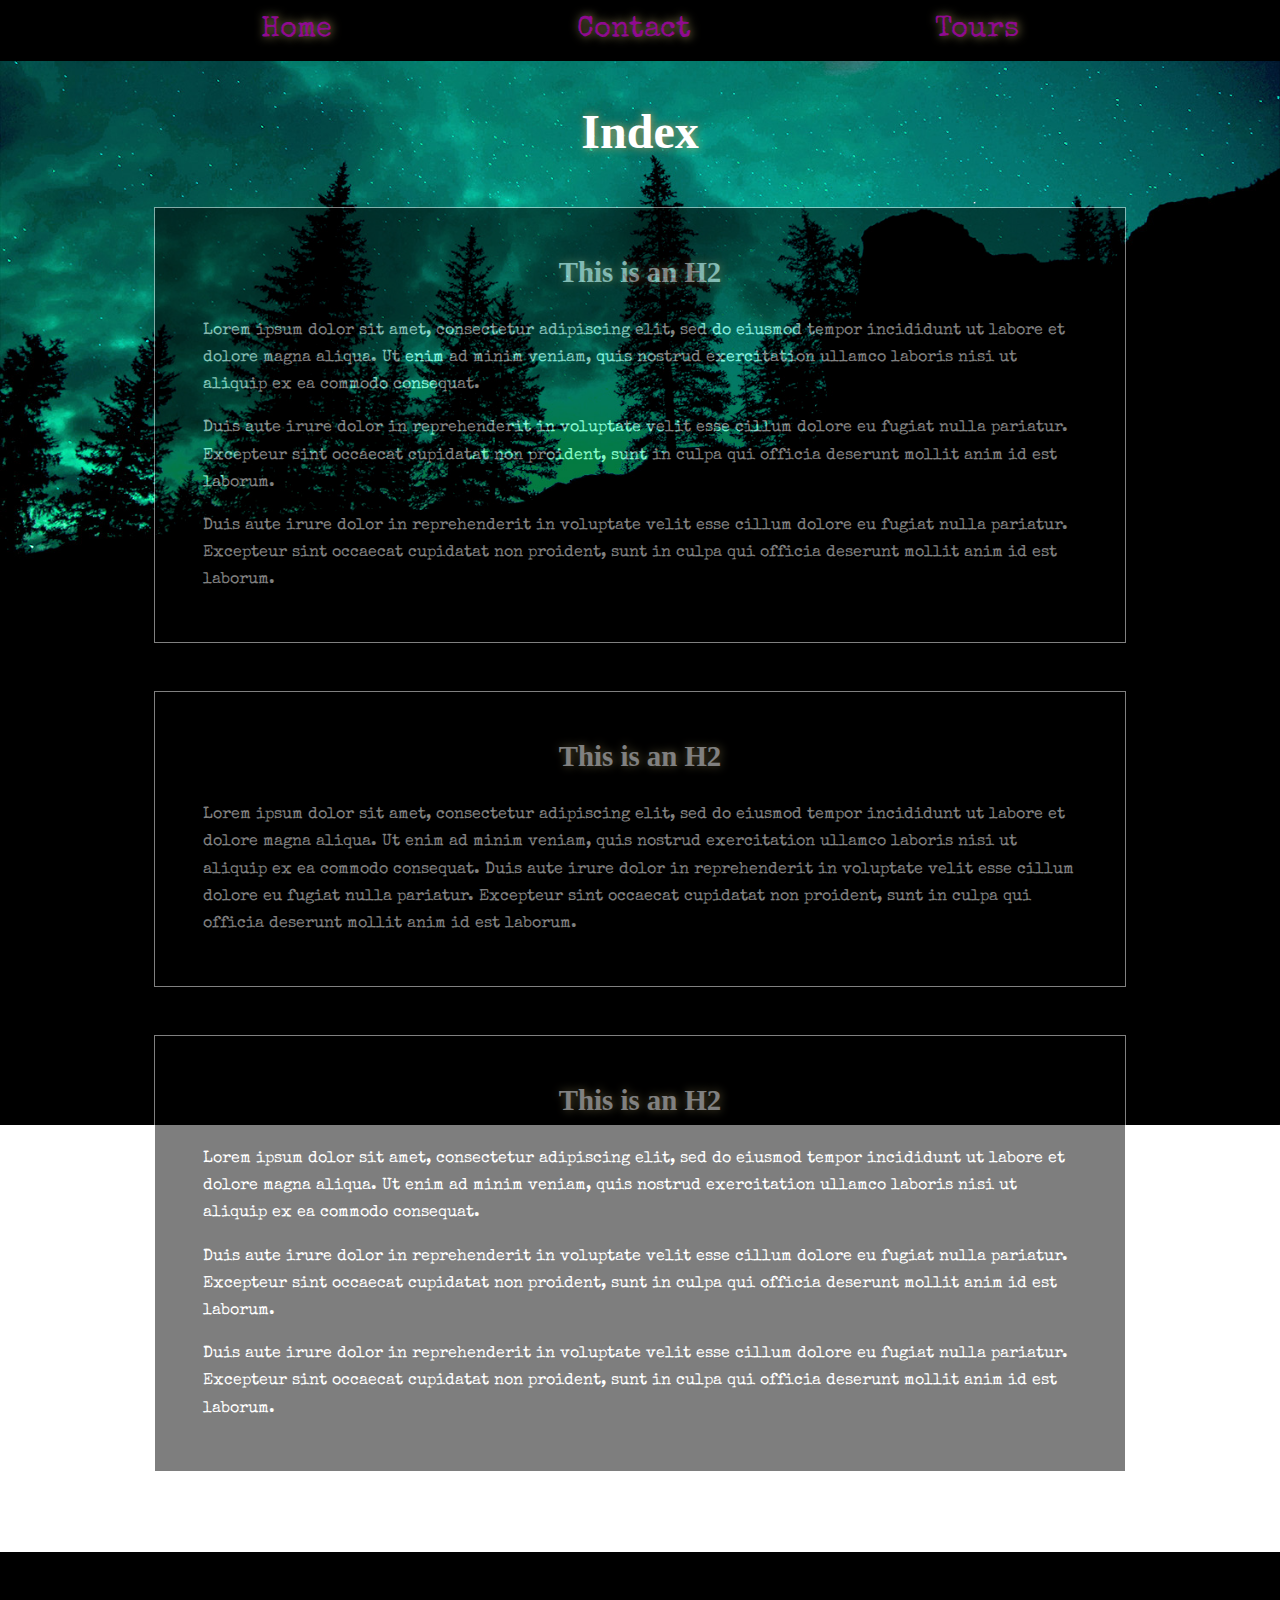
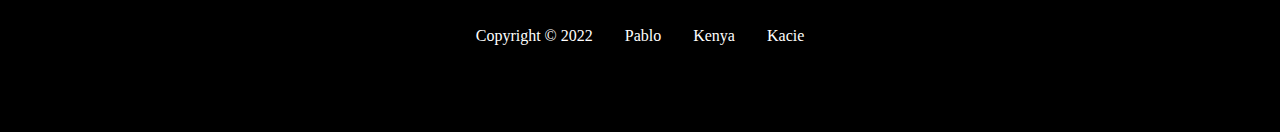
<file: index.html>
<!DOCTYPE html>
<html lang="en">
  <head>
    <meta charset="UTF-8">
    <meta name="viewport" content="width=device-width, initial-scale=1.0">
    <meta http-equiv="X-UA-Compatible" content="ie=edge">
    <title>Haunted Washington</title>
    <link rel="stylesheet" href="css/styles.css">
    <link rel="icon" href="./favicon.ico" type="image/x-icon">
    <link href="https://fonts.googleapis.com/css2?family=Special+Elite&display=swap" rel="stylesheet">
  </head>
  <body>
    <div id="wrapper">
   
    <header>
      <nav>
        <ul>
          <li><a href="https://csynlsn.github.io/Csynlsn.MyWebsite.io/index.html">Home</a></li>
          <li><a href="https://csynlsn.github.io/Csynlsn.MyWebsite.io/contact.html">Contact</a></li>
          <li id="hover"><a href="">Tours</a>
            <ul class="dropdown">
              <li><a href="https://csynlsn.github.io/Csynlsn.MyWebsite.io/tours1.html">Tour&nbsp;1</a></li>
              <li><a href="https://csynlsn.github.io/Csynlsn.MyWebsite.io/tour2.html">Tour&nbsp;2</a></li>
              <li><a href="#">Tour&nbsp;3</a></li>
              <li><a href="#">Tour&nbsp;4</a></li>
            </ul></li>
        </ul>
      </nav>
    </header>
      
    <main>
        <h1 class="title">Index</h1>  
        <div class="content">
          <h2>This is an H2</h2>
          <p>Lorem ipsum dolor sit amet, consectetur adipiscing elit, 
            sed do eiusmod tempor incididunt ut labore et dolore magna aliqua. 
            Ut enim ad minim veniam, quis nostrud exercitation ullamco laboris nisi ut 
            aliquip ex ea commodo consequat.<p>
          <p>Duis aute irure dolor in reprehenderit in 
            voluptate velit esse cillum dolore eu fugiat nulla pariatur. Excepteur sint occaecat 
            cupidatat non proident, sunt in culpa qui officia deserunt mollit anim id est laborum.</p>
            <p>Duis aute irure dolor in reprehenderit in 
              voluptate velit esse cillum dolore eu fugiat nulla pariatur. Excepteur sint occaecat 
              cupidatat non proident, sunt in culpa qui officia deserunt mollit anim id est laborum.</p>
        </div>

        <div class="content">
          <h2>This is an H2</h2>
          <p>Lorem ipsum dolor sit amet, consectetur adipiscing elit, 
            sed do eiusmod tempor incididunt ut labore et dolore magna aliqua. 
            Ut enim ad minim veniam, quis nostrud exercitation ullamco laboris nisi ut 
            aliquip ex ea commodo consequat. Duis aute irure dolor in reprehenderit in 
            voluptate velit esse cillum dolore eu fugiat nulla pariatur. Excepteur sint occaecat 
            cupidatat non proident, sunt in culpa qui officia deserunt mollit anim id est laborum.</p>
        </div>

        <div class="content">
          <h2>This is an H2</h2>
          <p>Lorem ipsum dolor sit amet, consectetur adipiscing elit, 
            sed do eiusmod tempor incididunt ut labore et dolore magna aliqua. 
            Ut enim ad minim veniam, quis nostrud exercitation ullamco laboris nisi ut 
            aliquip ex ea commodo consequat.<p>
          <p>Duis aute irure dolor in reprehenderit in 
            voluptate velit esse cillum dolore eu fugiat nulla pariatur. Excepteur sint occaecat 
            cupidatat non proident, sunt in culpa qui officia deserunt mollit anim id est laborum.</p>
            <p>Duis aute irure dolor in reprehenderit in 
              voluptate velit esse cillum dolore eu fugiat nulla pariatur. Excepteur sint occaecat 
              cupidatat non proident, sunt in culpa qui officia deserunt mollit anim id est laborum.</p>
        </div>
  
    </main>

  </div><!--close wrapper-->

  <footer>
    <div class="inner-footer">
      <ul>
        <li>Copyright &copy; 2022</li>
        <li><a href="https://github.com/pablospanish9">Pablo</a></li>
        <li><a href="https://github.com/KSimpson123">Kenya</a></li>
        <li><a href="https://github.com/Ksynlsn">Kacie</a></li>
      </ul>
    </div>

  </footer>
  </body>
</html>
</file>
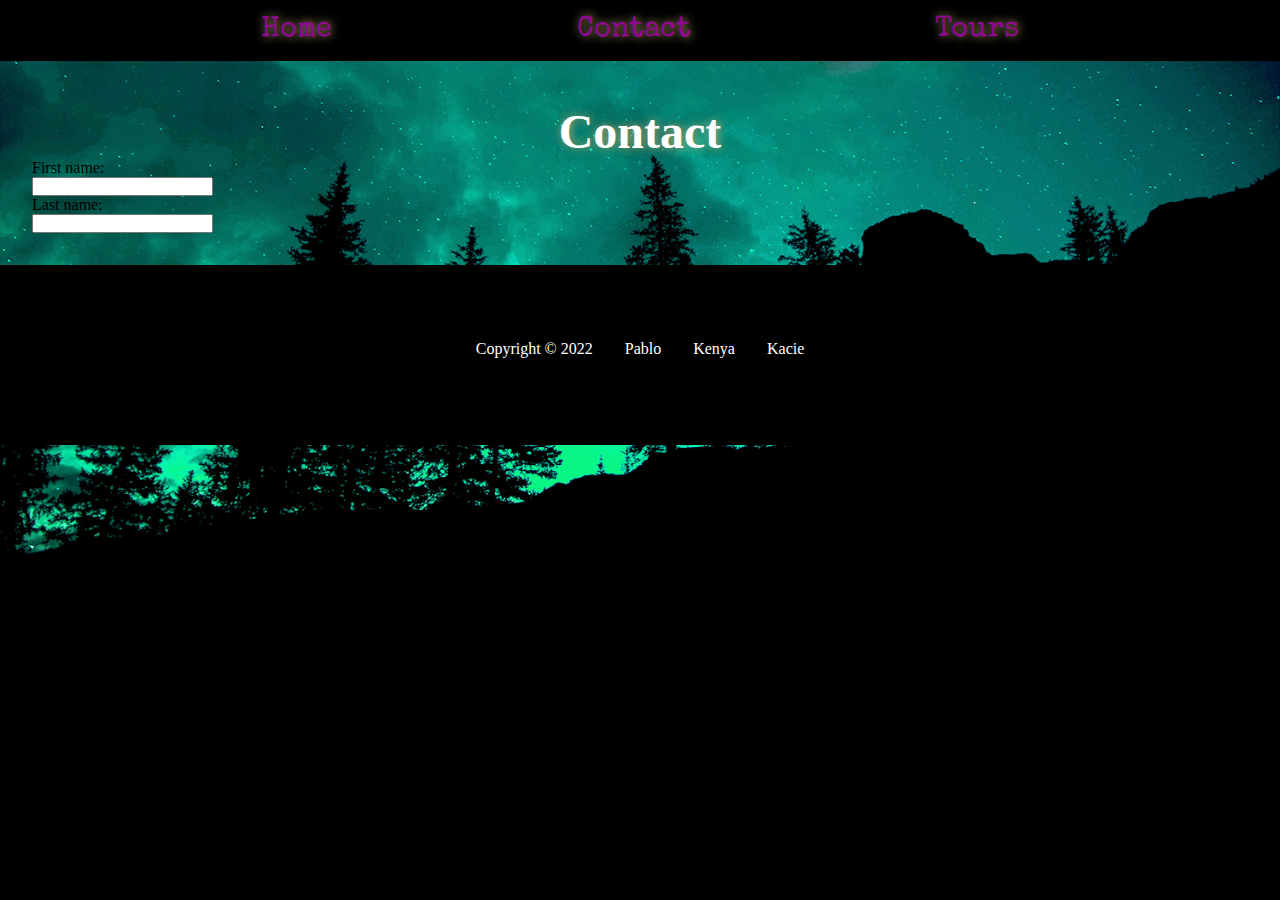
<file: contact.html>
<!DOCTYPE html>
<html lang="en">
  <head>
    <meta charset="UTF-8">
    <meta name="viewport" content="width=device-width, initial-scale=1.0">
    <meta http-equiv="X-UA-Compatible" content="ie=edge">
    <title>Haunted Washington</title>
    <link rel="stylesheet" href="css/styles.css">
    <link rel="icon" href="./favicon.ico" type="image/x-icon">
    <link href="https://fonts.googleapis.com/css2?family=Special+Elite&display=swap" rel="stylesheet">
  </head>
  <body>
    <div id="wrapper">
   
    <header>
		  <nav>
        <ul>
          <li><a href="https://csynlsn.github.io/Csynlsn.MyWebsite.io/index.html">Home</a></li>
          <li><a href="https://csynlsn.github.io/Csynlsn.MyWebsite.io/contact.html">Contact</a></li>
          <li id="hover"><a href="">Tours</a>
            <ul class="dropdown">
              <li><a href="https://csynlsn.github.io/Csynlsn.MyWebsite.io/tours1.html">Tour&nbsp;1</a></li>
              <li><a href="https://csynlsn.github.io/Csynlsn.MyWebsite.io/tour2.html">Tour&nbsp;2</a></li>
              <li><a href="#">Tour&nbsp;3</a></li>
              <li><a href="#">Tour&nbsp;4</a></li>
            </ul></li>
        </ul>
      </nav>
    </header>
      
    <main>
        <h1 class="title">Contact</h1>  
        
        <form>
          <label for="fname">First name:</label><br>
          <input type="text" id="fname" name="fname"><br>
          <label for="lname">Last name:</label><br>
          <input type="text" id="lname" name="lname">
        </form>
  
    </main>

  </div><!--close wrapper-->

  <footer>
    <div class="inner-footer">
      <ul>
        <li>Copyright &copy; 2022</li>
        <li><a href="https://github.com/pablospanish9">Pablo</a></li>
        <li><a href="https://github.com/KSimpson123">Kenya</a></li>
        <li><a href="https://github.com/Ksynlsn">Kacie</a></li>
      </ul>
    </div>

  </footer>
  </body>
</html>
</file>
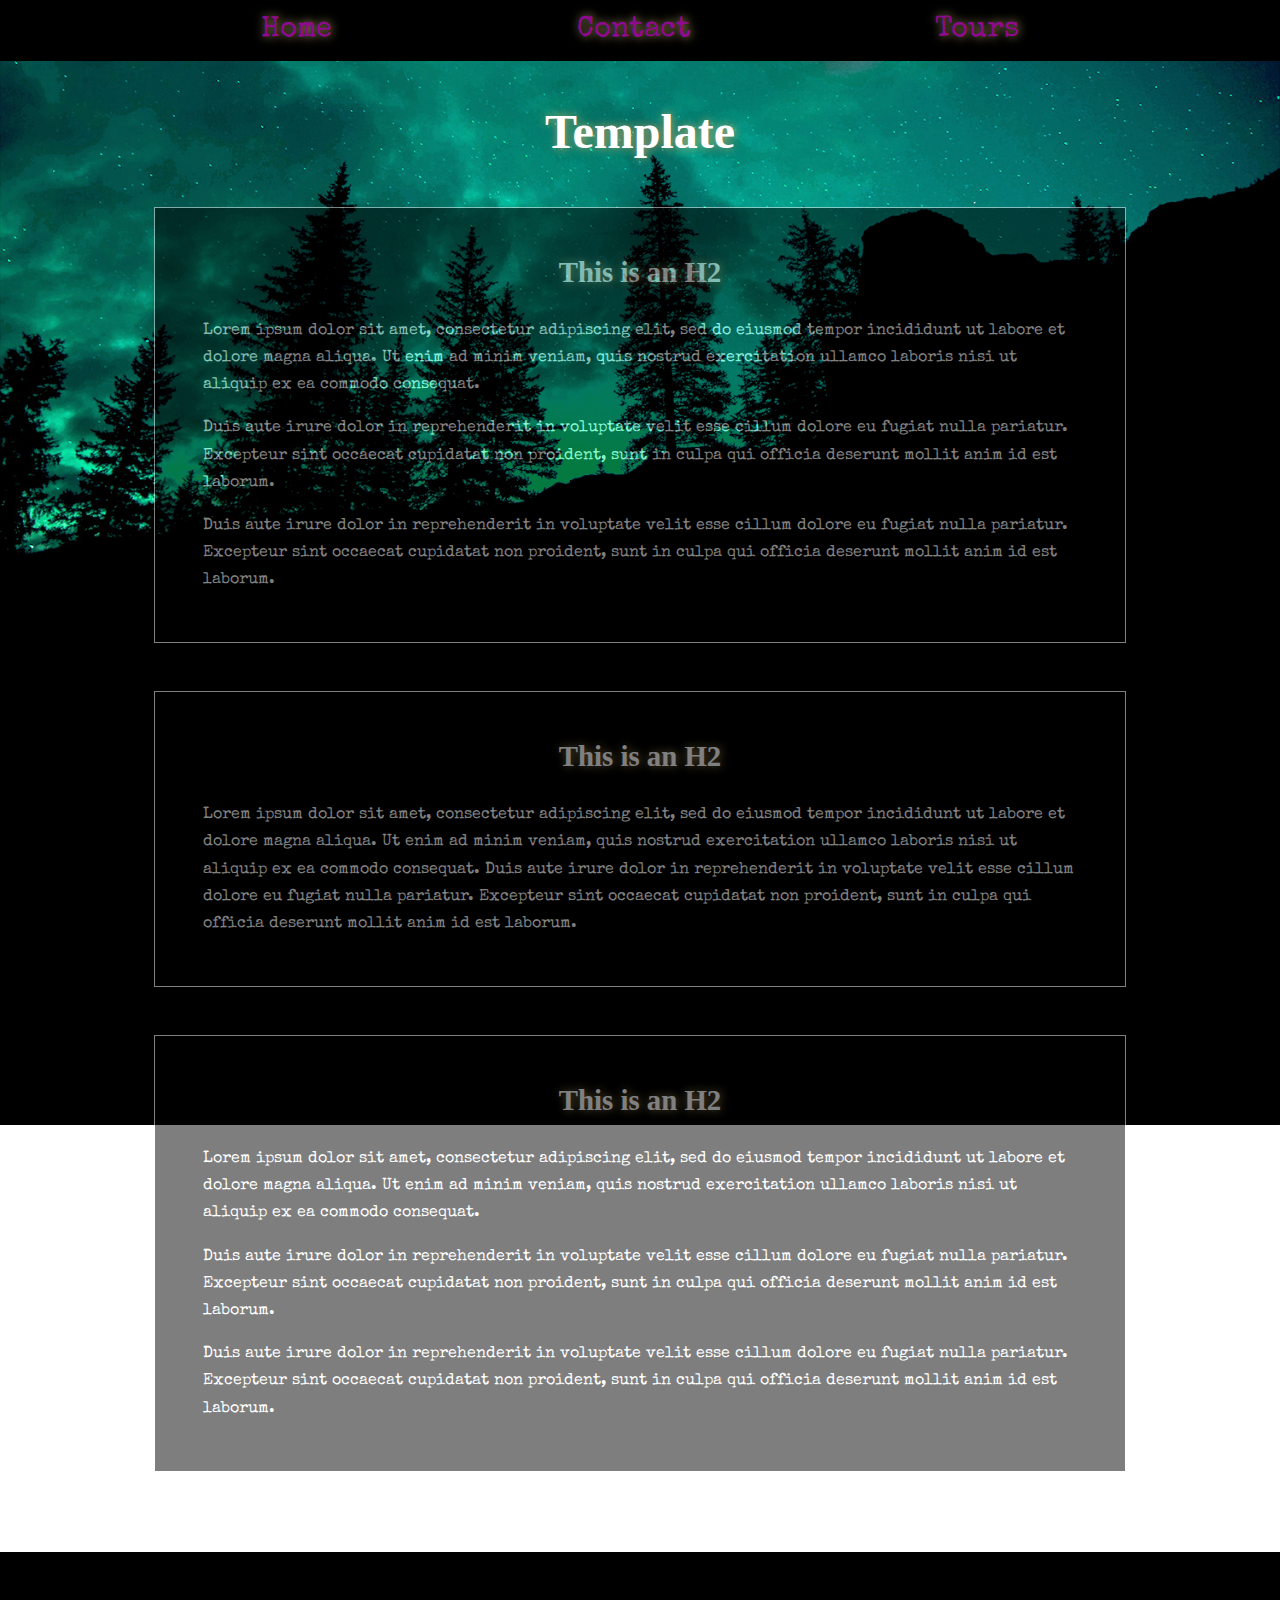
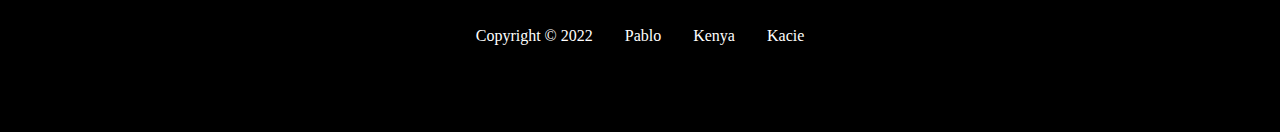
<file: template.html>
<!DOCTYPE html>
<html lang="en">
  <head>
    <meta charset="UTF-8">
    <meta name="viewport" content="width=device-width, initial-scale=1.0">
    <meta http-equiv="X-UA-Compatible" content="ie=edge">
    <title>Haunted Washington</title>
    <link rel="stylesheet" href="css/styles.css">
    <link rel="icon" href="./favicon.ico" type="image/x-icon">
    <link href="https://fonts.googleapis.com/css2?family=Special+Elite&display=swap" rel="stylesheet">
  </head>
  <body>
    <div id="wrapper">
   
    <header>
	  <nav>
		  <ul>
			  <li><a href="https://csynlsn.github.io/Csynlsn.MyWebsite.io/index.html">Home</a></li>
			  <li><a href="https://csynlsn.github.io/Csynlsn.MyWebsite.io/contact.html">Contact</a></li>
        <li id="hover"><a href="">Tours</a>
          <ul class="dropdown">
            <li><a href="https://csynlsn.github.io/Csynlsn.MyWebsite.io/tours1.html">Tour&nbsp;1</a></li>
            <li><a href="#">Tour&nbsp;2</a></li>
            <li><a href="#">Tour&nbsp;3</a></li>
            <li><a href="#">Tour&nbsp;4</a></li>
          </ul></li>
		  </ul>
	  </nav>
    </header>
      
    <main>
        <h1 class="title">Template</h1>  
        <div class="content">
          <h2>This is an H2</h2>
          <p>Lorem ipsum dolor sit amet, consectetur adipiscing elit, 
            sed do eiusmod tempor incididunt ut labore et dolore magna aliqua. 
            Ut enim ad minim veniam, quis nostrud exercitation ullamco laboris nisi ut 
            aliquip ex ea commodo consequat.<p>
          <p>Duis aute irure dolor in reprehenderit in 
            voluptate velit esse cillum dolore eu fugiat nulla pariatur. Excepteur sint occaecat 
            cupidatat non proident, sunt in culpa qui officia deserunt mollit anim id est laborum.</p>
            <p>Duis aute irure dolor in reprehenderit in 
              voluptate velit esse cillum dolore eu fugiat nulla pariatur. Excepteur sint occaecat 
              cupidatat non proident, sunt in culpa qui officia deserunt mollit anim id est laborum.</p>
        </div>

        <div class="content">
          <h2>This is an H2</h2>
          <p>Lorem ipsum dolor sit amet, consectetur adipiscing elit, 
            sed do eiusmod tempor incididunt ut labore et dolore magna aliqua. 
            Ut enim ad minim veniam, quis nostrud exercitation ullamco laboris nisi ut 
            aliquip ex ea commodo consequat. Duis aute irure dolor in reprehenderit in 
            voluptate velit esse cillum dolore eu fugiat nulla pariatur. Excepteur sint occaecat 
            cupidatat non proident, sunt in culpa qui officia deserunt mollit anim id est laborum.</p>
        </div>

        <div class="content">
          <h2>This is an H2</h2>
          <p>Lorem ipsum dolor sit amet, consectetur adipiscing elit, 
            sed do eiusmod tempor incididunt ut labore et dolore magna aliqua. 
            Ut enim ad minim veniam, quis nostrud exercitation ullamco laboris nisi ut 
            aliquip ex ea commodo consequat.<p>
          <p>Duis aute irure dolor in reprehenderit in 
            voluptate velit esse cillum dolore eu fugiat nulla pariatur. Excepteur sint occaecat 
            cupidatat non proident, sunt in culpa qui officia deserunt mollit anim id est laborum.</p>
            <p>Duis aute irure dolor in reprehenderit in 
              voluptate velit esse cillum dolore eu fugiat nulla pariatur. Excepteur sint occaecat 
              cupidatat non proident, sunt in culpa qui officia deserunt mollit anim id est laborum.</p>
        </div>
  
    </main>

  </div><!--close wrapper-->

  <footer>
    <div class="inner-footer">
      <ul>
        <li>Copyright &copy; 2022</li>
        <li><a href="">Pablo</a></li>
        <li><a href="">Kenya</a></li>
        <li><a href="">Kacie</a></li>
      </ul>
    </div>

  </footer>
  </body>
</html>
</file>
<file: css/styles.css>
* {
    padding: 0;
    margin: 0;
    box-sizing: border-box
}

img {
  max-width: 100%;
}

a {
  text-decoration: none;
}

html {
  background: url("../images/dark_forest_hero.jpg") no-repeat center center fixed;
  background-size: cover;
  height: 100%;
}

#wrapper {
  padding: 2em;
}

header {
position: fixed;
top: 0;
left: 0;
z-index: 999;
background-color: black;
width: 100%;
}

nav ul {
  list-style-type: none;
  display: flex;
  justify-content: space-evenly;
  width: auto;
  padding: 1em;
}

nav ul li:not(.dropdown li) {
  display: inline-block;
}

/* Drop-down Menu */

#hover {
  position: relative;
}

.dropdown {
  display: none;
  flex-direction: column;
}

.dropdown a {
  font-size: 1.25em;
  text-shadow: #b3a367 1px 0 10px;
}

ul li:hover > ul,
.dropdown:hover {
  transition: all 3s ease;
  position: absolute;
  top: 20px;
  left: 20px;
  background: #0d0d0c33;
  display: block;
}

/* Typograhpy */

.title {
  color: #fff;
  text-align: center;
  font-size: 3em;
  margin-top: 1.5em;
  text-shadow: #b3a367 1px 0 10px;
}

nav a {
  color: rgb(68, 12, 68);
  text-decoration: none;
  color: rgb(144 10 144);
  font-size: 1.8em;
  text-shadow: #b3a367 1px 0 10px;
  font-family: 'Special Elite', cursive;
}

p {
  margin-top: 1em;
  font-family: 'Special Elite', cursive;
  line-height: 1.7;
}

h2 {
  text-align: center;
  margin-bottom: 1em;
  font-size: 1.8em;
  text-shadow: #b3a367 1px 0 10px;
}

.image-caption {
  font-style: italic;
  position: absolute;
  bottom: 5px;
  right: 14px;
  color: #fff;
}

.content {/* Main page content goes in these */
  border: 1px solid #fff;
  width: 80%;
  background-color: #000;
  color: #fff;
  opacity: .5;
  margin: 3em auto;
  padding: 3em;
}

/* Tours Page*/

.tour-content {
  border: 1px solid #fff;
  width: 50%;
  background-color: #000;
  color: #fff;
  opacity: .5;
  margin: 3em 1em;
  padding: 3em;
  float: left;
}

.featured-image {
  width: 42%;
  margin: 3em 1em;
  float: right;
  position: relative;
}

/* Footer */

footer {
  height: 180px;
  background-color: #000;
  clear: both;
}

footer,
footer a {
  color: #fff;
}

.inner-footer ul {
  display: flex;
  justify-content: center;
  position: relative;
  bottom: -75px;
}

.inner-footer li {
  display: inline-block;
  margin: 0 1em;
}


/* Mobile Media Queries */
@media only screen and (max-width: 666px) {

    #wrapper {
      padding: 2em 0;
    }
    .content,
    .tour-content {
      width: 95%;
      margin: 1em;
      padding: 1em;
      text-align: justify;
    }

    .title {
      margin-top: .75em;
    }

    ul li:hover > ul,
    .dropdown:hover {
      top: 20px;
      right: 10px;
      background: none;
}

}

@media only screen and (max-width: 900px) { /* alters layout on tours page when window is smaller */
  .tour-content {
    border: 1px solid #fff;
    background-color: #000;
    color: #fff;
    opacity: .5;
    width: 95%;
    margin: 1em;
    padding: 1em;
    float: none;
  }
  
  .featured-image {
    background-color: #000;
    width: 95%;
    margin: 1em;
    float: none;
  }
}
</file>
